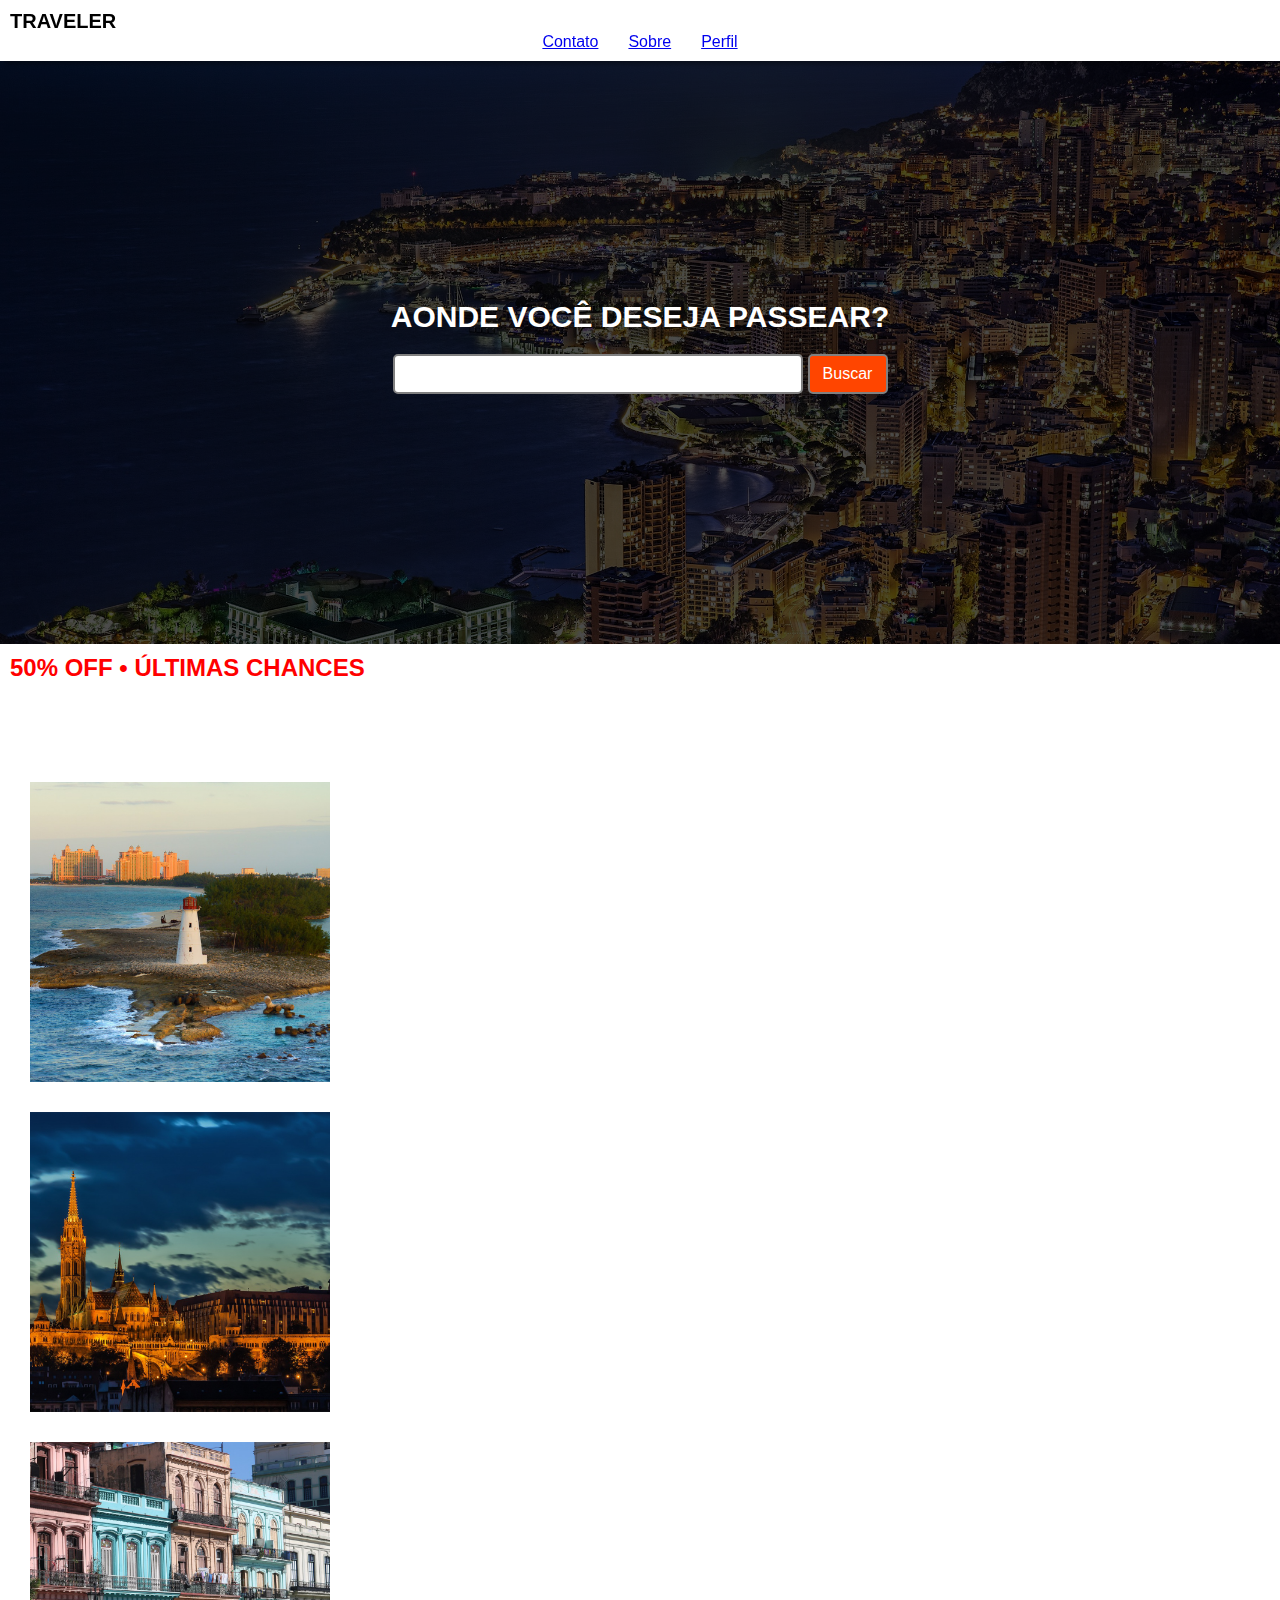
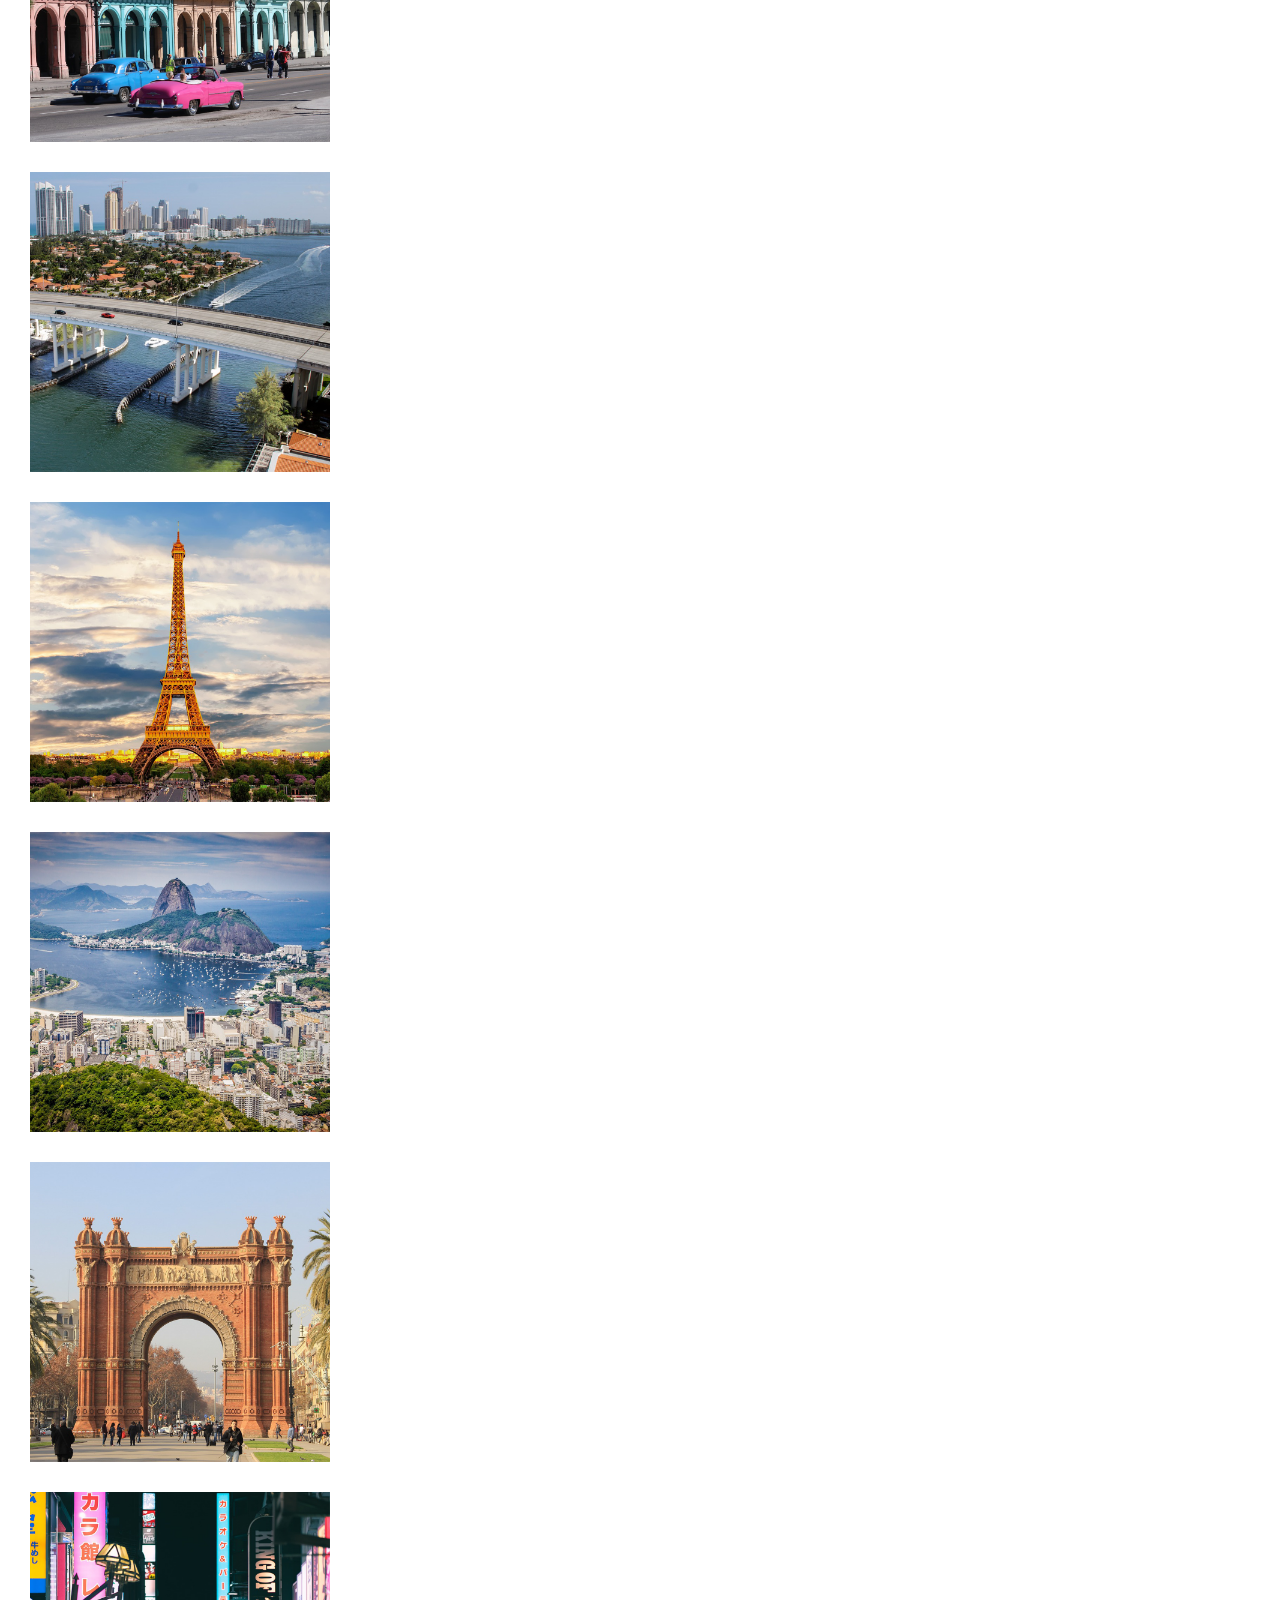
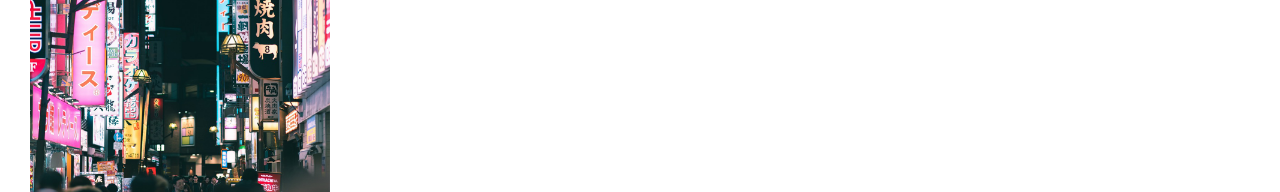
<file: acviagens/index.html>
<!DOCTYPE html>
<html lang="en">
<head>
    <meta charset="UTF-8">
    <meta http-equiv="X-UA-Compatible" content="IE=edge">
    <meta name="viewport" content="width=device-width, initial-scale=1.0">
    <title>Traveler</title>
    <link rel="stylesheet" href="style.css">
</head>
<body>
    <section>
        <div id="background">   
            <header> 
                <nav>
                    <h1 id="ttl">TRAVELER</h1>
                    <div class="menu" id="links">
                        <a href="/acviagens/contato.html" id="link1">Contato</a>
                        <a href="https://www.fecap.br/" id="link2">Sobre</a>
                        <a href="#" id="link3">Perfil</a></div>
                </nav>
            </header>
            <div     id="divlocal">
                <h4 id="local-p">AONDE VOCÊ DESEJA PASSEAR?</h4>
                <div id="divr">
                    <input type="text" id="local-r">
                <button type="button" id="button">Buscar</button>
                </div>
            </div>  
        </div>
        <h2 id="offtxt">50% OFF • ÚLTIMAS CHANCES</h2>
        <div id="imagens">
            <img src="img/foto1.png" id="a">
            <img src="img/foto2.png" id="b"alt="">
            <img src="img/foto3.png" id="c"alt="">
            <img src="img/foto4.png" id="d"alt="">
            <img src="img/foto5.png" id="e"alt="">
            <img src="img/foto6.png" id="f"alt="">
            <img src="img/foto7.png" id="g"alt="">
            <img src="img/foto8.png" id="h"alt="">
        </div>
    </section>
<footer>

</footer>
    
</body>
</html>
</file>
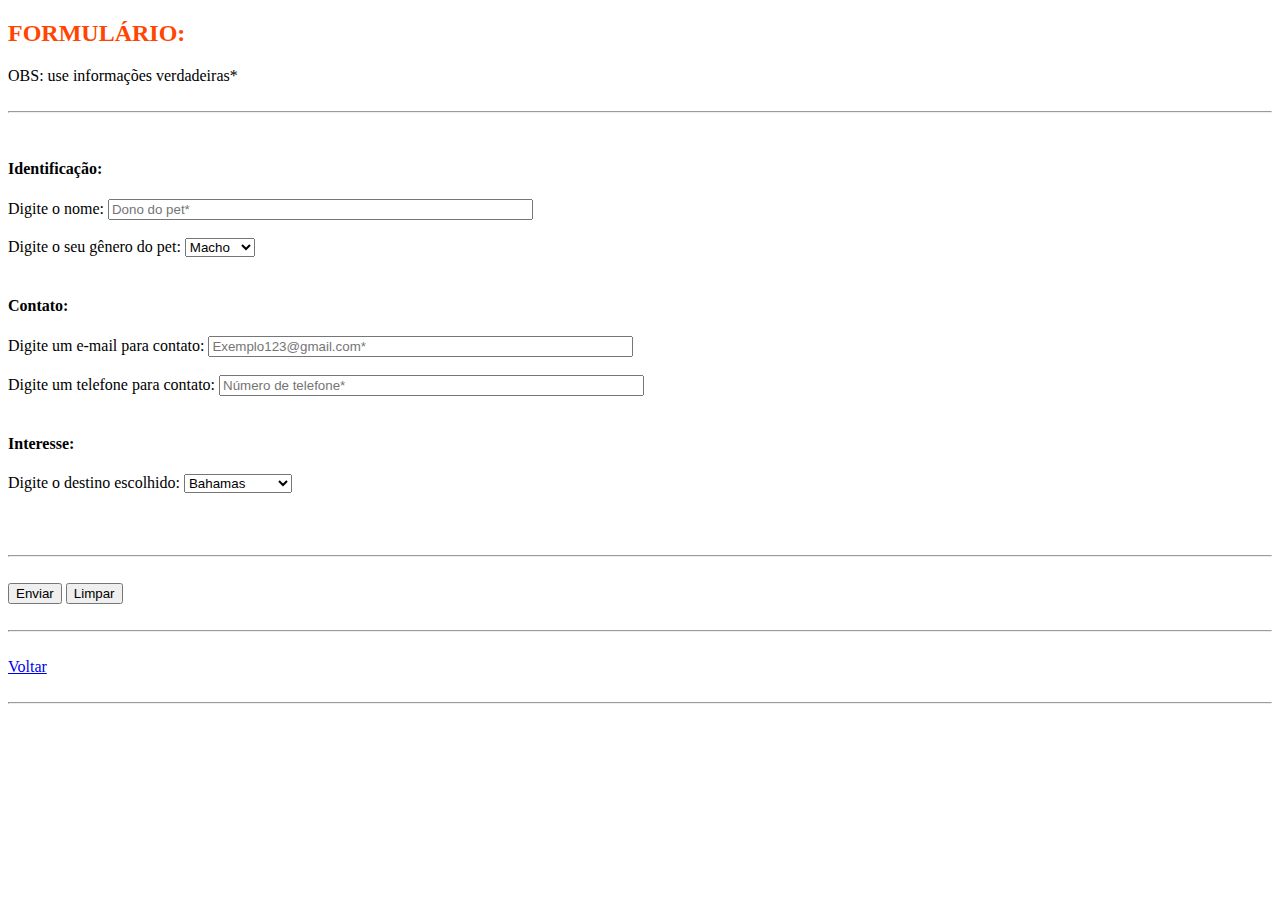
<file: acviagens/contato.html>
<!DOCTYPE html>
<html lang="en">
<head>
    <meta charset="UTF-8">
    <meta name="viewport" content="width=device-width, initial-scale=1.0">
    <title>Document</title>
    <link rel="stylesheet" href="style2.css">
</head>
<header>

    <h2 id="title">
    FORMULÁRIO:
    </h2>
    OBS: use informações verdadeiras*
    
    </header>
    <br>
    <hr>
    <br>
    
    <body>
        
        <h4>Identificação:</h4>
        <label for="nome">Digite o nome:</label>
            <input type="text" name="nometutor" size="50" placeholder="Dono do pet*">
            <br>
            <br>
            <label for="generopet">Digite o seu gênero do pet:</label>
            <select name="generopet" id="generopet">
                <option value="ma">Macho</option>
                <option value="fe">FÃªmea</option>
            </select>
            <br>
            <br>
    
        <h4>Contato:</h4>
        <label for="email">Digite um e-mail para contato:</label>
            <input type="email" name="email" size="50" placeholder="Exemplo123@gmail.com*">
            <br>
            <br>
            <label for="nomepet">Digite um telefone para contato:</label>
            <input type="tel" name="telefone" size="50" placeholder="Número de telefone*">
            <br>
            <br>
            
        <h4>Interesse:</h4>
        <label for="servicos">Digite o destino escolhido:</label>
        <select name="servicos" id="servicos">
            <option value="ba">Bahamas</option>
            <option value="to">Budapeste</option>
            <option value="pe">Havana</option>
            <option value="ho">Miami</option>
            <option value="sp">Paris</option>
            <option value="ma">Rio de Janeiro</option>
            <option value="cm">Barcelona</option>
            <option value="co">Tokyo</option>
        </select>
        <br>
        <br>
        <br>
        <br>
        <hr>
    
        <br>
        <button>Enviar</button> <button>Limpar</button>
        <br>
        <br>
        <hr>
    
        <br>
        <a href="index.html">Voltar</a>
        <br>
        <br>
        <hr>
    </body>
    </html>
</file>
<file: acviagens/style.css>
*{
    margin: 0%;
    padding: 0%;
    box-sizing: border-box;
}
#background{
    background-image: url(./img/background.jpg);
    background-repeat: no-repeat;
    background-size: cover;

}
body{
    margin: 0;
    padding: 0;
    font-family: 'Source Sans Pro', sans-serif ;
}
#ttl{
    text-align: left;
    font-family: 'Trebuchet MS', 'Lucida Sans Unicode', 'Lucida Grande', 'Lucida Sans', Arial, sans-serif;
    font-size: 20px;
    font-style: bold;
    margin-left: 10px;
}
nav
{
    background-color: white;
    box-shadow: 5px 3px 5px rgba(0, 0, 0, 0.4);
    padding-bottom: 10px;
    padding-top: 10px;
    margin-bottom: 250px;
    position:fixed;
    width: 100%;
}
#links{
    display: flex;
    justify-content: center;
    align-items: center;
    gap: 30px;
    color: black;
    text-decoration: none;
}
#link1:hover{
    background-color: orangered;
    color: white;
}
#link2:hover{
    background-color: orangered;
    color: white;
}
#link3:hover{
    background-color: orangered;
    color: white;
}
#local-p{
    color: white;
    margin-top: 300px;
    font-family: sans-serif;
    text-align: center;
    font-size: 30px;
    margin-bottom: 20px;
}

#offtxt{
    color: red;
    font-family: sans-serif;
    margin-bottom: 100px;
    margin-left: 10px;
    margin-top: 10px;
}
#divlocal{
    background-color: rgba(0,0,0,0.7);
    display: flex;
    justify-content: center;
    flex-direction: column;
    align-items: center;
    color: rgb(40,40,40);
}
#divr{
    flex-direction: row;
    display: flex;
}
#button{
    font-style: bold;
    font-size: medium;
    width: 80px;
    height: 40px;
    color: white;
    background-color: orangered;
    margin-left: 5px;
    border-color: gray;
    border-style: solid;
    border-radius: 5px;   
}
#button:hover{
    font-style: bold;
    font-size: medium;
    width: 80px;
    height: 40px;
    color: orangered;
    background-color: white;
    margin-left: 5px;
    border-color: gray;
    border-style: solid;
    border-radius: 5px;
}
#local-r{
    border: solid;
    border-width: 2px;
    border-color: gray;
    border-radius: 5px;
    width: 410px;
    height: 40px;
    font-size: 20px;
    margin-bottom: 250px;
    background-color: rgba(255,255,255,1);
    color: rgb(25,25,25);
}
#imagens{
    display: flex;
    width: 300px;
    height: 300px;
    flex-direction: column;
    gap: 30px;
    margin-left: 30px;
    margin-bottom: 30px;
}
#a:hover{
    width: 310px;
    border: 1px;
    border-style: solid;
}
#b:hover{
    width: 310px;
    border: 1px;
    border-style: solid;
}
#c:hover{
    width: 310px;
    border: 1px;
    border-style: solid;
}
#d:hover{
    width: 310px;
    border: 1px;
    border-style: solid;
}
#e:hover{
    width: 310px;
    border: 1px;
    border-style: solid;
}
#f:hover{
    width: 310px;
    border: 1px;
    border-style: solid;
}
#g:hover{
    width: 310px;
    border: 1px;
    border-style: solid;
}
#h:hover{
    width: 310px;
    border: 1px;
    border-style: solid;
}
</file>
<file: acviagens/style2.css>
#title{
    color: orangered;
    justify-items: center;
    align-items: center;
    display: flex;
    text-align: center;

}
</file>
